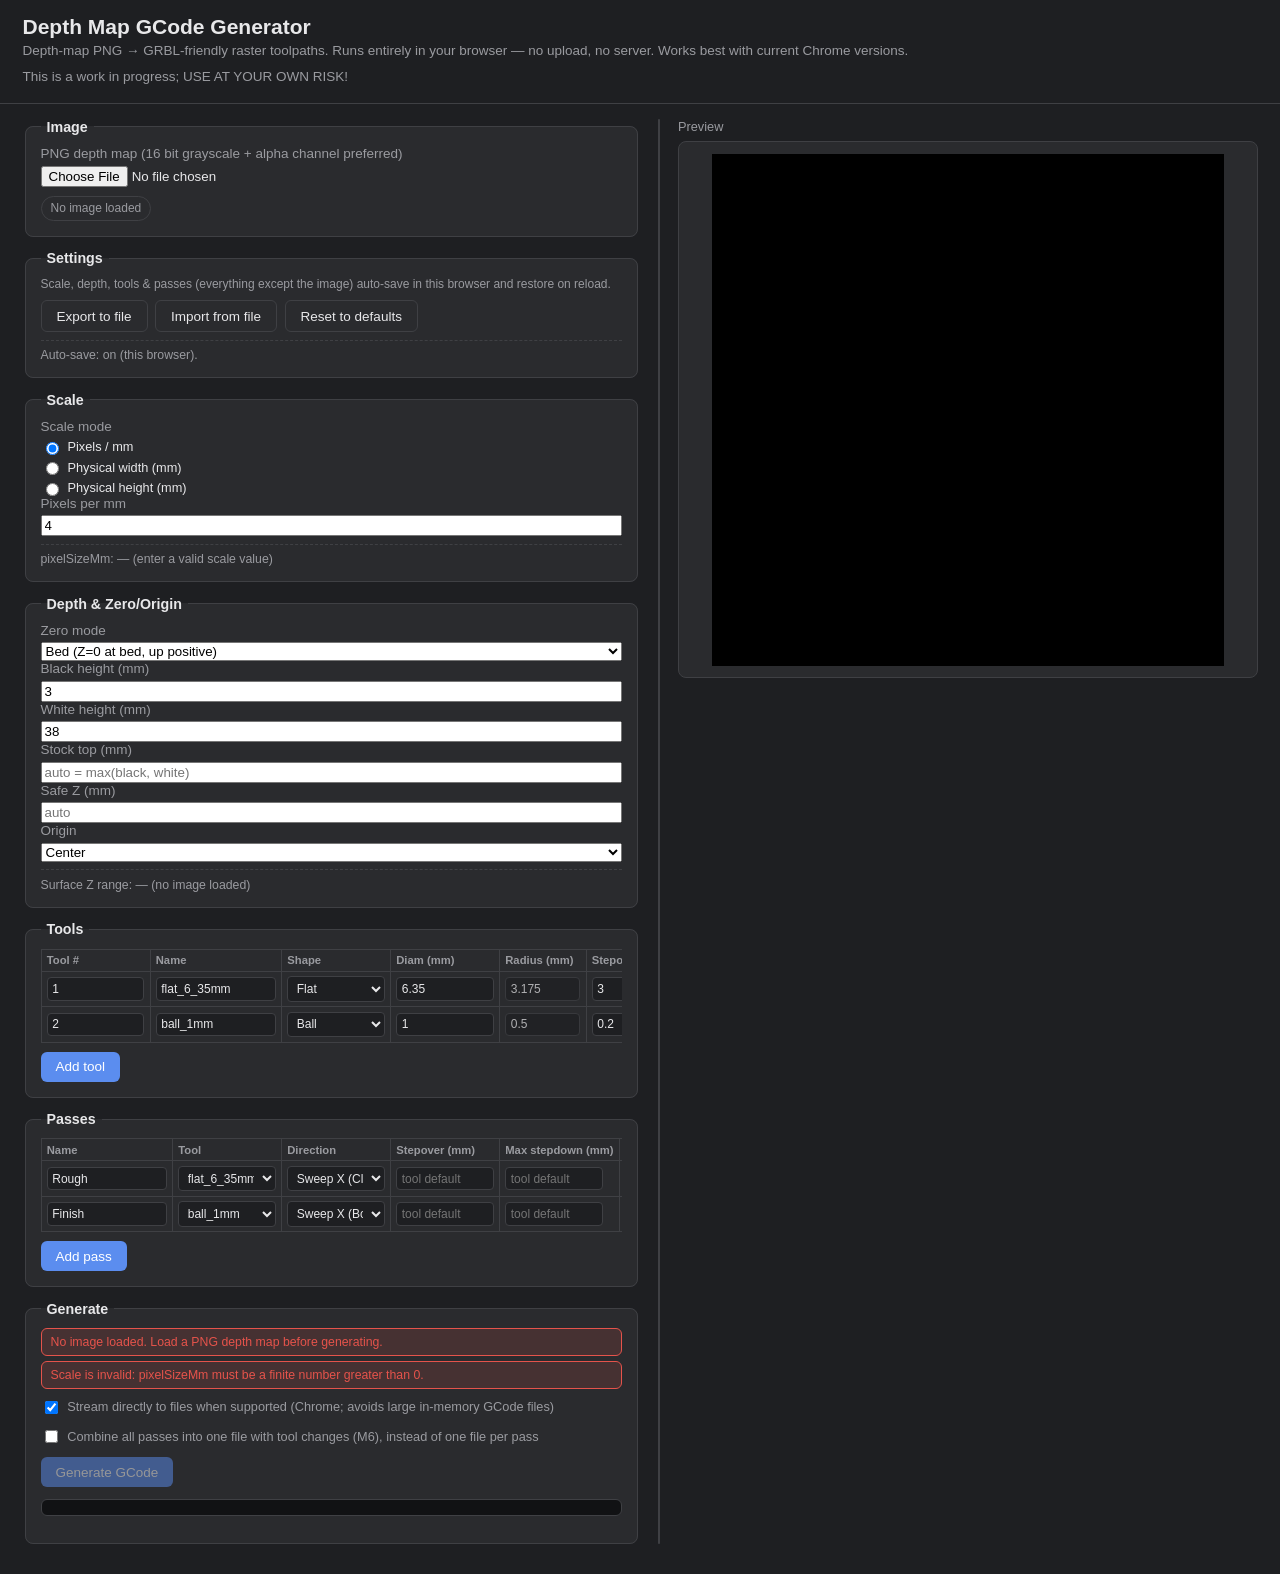
<file: index.html>
<!DOCTYPE html>
<html lang="en">
<head>
<meta charset="UTF-8">
<meta name="viewport" content="width=device-width, initial-scale=1.0">
<title>Depth Map GCode Generator</title>
<link rel="stylesheet" href="styles.css">
</head>
<body>
<header class="app-header">
  <h1>Depth Map GCode Generator</h1>
  <p class="subtitle">Depth-map PNG &rarr; GRBL-friendly raster toolpaths. Runs entirely in your browser &mdash; no upload, no server.  Works best with current Chrome versions.</p>
  <p class="subtitle">This is a work in progress; USE AT YOUR OWN RISK!</p>
</header>

<main class="app-layout">

  <!-- ===================== LEFT COLUMN: CONTROLS ===================== -->
  <section class="controls" aria-label="Controls">

    <!-- ---- Phase 1: File input + decode badge ---- -->
    <fieldset class="panel" id="panel-file">
      <legend>Image</legend>
      <label class="field">
        <span>PNG depth map (16 bit grayscale + alpha channel preferred)</span>
        <input type="file" id="file-input" accept="image/png">
      </label>
      <div id="decode-badge" class="badge badge-empty">No image loaded</div>
      <div id="decode-error" class="error-message" hidden></div>
    </fieldset>

    <!-- ---- Settings: export/import file + auto-save ---- -->
    <fieldset class="panel" id="panel-settings">
      <legend>Settings</legend>
      <p class="hint">Scale, depth, tools &amp; passes (everything except the image) auto-save in this browser and restore on reload.</p>
      <div class="button-row">
        <button type="button" id="settings-export-btn">Export to file</button>
        <button type="button" id="settings-import-btn">Import from file</button>
        <button type="button" id="settings-reset-btn">Reset to defaults</button>
      </div>
      <input type="file" id="settings-import-input" accept=".json,application/json" hidden>
      <div class="readout" id="settings-status">Auto-save: on</div>
    </fieldset>

    <!--
      ========================================================================
      STUB PANELS BELOW: layout placeholders only. Behavior for these panels
      is implemented in later phases. Do not wire up logic here in Phase 1.
      ========================================================================
    -->

    <!-- ---- Phase 3: Scale ---- -->
    <fieldset class="panel" id="panel-scale">
      <legend>Scale</legend>
      <div class="field">
        <span>Scale mode</span>
        <label class="radio-line">
          <input type="radio" name="scale-mode" id="scale-mode-ppm" value="ppm" checked>
          Pixels / mm
        </label>
        <label class="radio-line">
          <input type="radio" name="scale-mode" id="scale-mode-width" value="widthMm">
          Physical width (mm)
        </label>
        <label class="radio-line">
          <input type="radio" name="scale-mode" id="scale-mode-height" value="heightMm">
          Physical height (mm)
        </label>
      </div>
      <label class="field">
        <span id="scale-value-label">Pixels per mm</span>
        <input type="number" id="scale-value" step="any" value="4">
      </label>
      <div class="readout" id="scale-readout">pixelSizeMm: &mdash;</div>
    </fieldset>

    <!-- ---- Phase 3: Depth / Zero / Origin ---- -->
    <fieldset class="panel" id="panel-depth">
      <legend>Depth &amp; Zero/Origin</legend>

      <label class="field">
        <span>Zero mode</span>
        <select id="zero-mode">
          <option value="bed" selected>Bed (Z=0 at bed, up positive)</option>
          <option value="stockTop">Stock top (Z=0 at top, cuts negative)</option>
        </select>
      </label>

      <label class="field">
        <span id="black-input-label">Black height (mm)</span>
        <input type="number" id="black-input" step="any" value="3">
      </label>

      <label class="field">
        <span id="white-input-label">White height (mm)</span>
        <input type="number" id="white-input" step="any" value="38">
      </label>

      <label class="field" id="stock-top-field">
        <span>Stock top (mm)</span>
        <input type="number" id="stock-top-input" step="any" placeholder="auto = max(black, white)">
      </label>

      <label class="field">
        <span>Safe Z (mm)</span>
        <input type="number" id="safe-z-input" step="any" placeholder="auto">
      </label>

      <label class="field">
        <span>Origin</span>
        <select id="origin-mode">
          <option value="center" selected>Center</option>
          <option value="lowerLeft">Lower-left</option>
        </select>
      </label>

      <div class="readout" id="depth-readout">Surface Z range: &mdash;</div>
    </fieldset>

    <!-- ---- Phase 4: Tool table ---- -->
    <fieldset class="panel" id="panel-tools">
      <legend>Tools</legend>
      <div class="table-scroll">
        <table class="data-table" id="tool-table">
          <thead>
            <tr>
              <th>Tool #</th>
              <th>Name</th>
              <th>Shape</th>
              <th>Diam (mm)</th>
              <th>Radius (mm)</th>
              <th>Stepover (mm)</th>
              <th>Max stepdown (mm)</th>
              <th>Feed (mm/min)</th>
              <th>Plunge (mm/min)</th>
              <th>Spindle (rpm)</th>
              <th></th>
              <th></th>
            </tr>
          </thead>
          <tbody id="tool-table-body"></tbody>
        </table>
      </div>
      <button type="button" id="add-tool-btn">Add tool</button>
    </fieldset>

    <!-- ---- Phase 4: Pass table ---- -->
    <fieldset class="panel" id="panel-passes">
      <legend>Passes</legend>
      <div class="table-scroll">
        <table class="data-table" id="pass-table">
          <thead>
            <tr>
              <th>Name</th>
              <th>Tool</th>
              <th>Direction</th>
              <th>Stepover (mm)</th>
              <th>Max stepdown (mm)</th>
              <th>Allowance (mm)</th>
              <th id="th-outline-width">Outline Width (mm)</th>
              <th id="th-outline-depth">Outline Depth Z (mm)</th>
              <th>Enabled</th>
              <th></th>
              <th></th>
            </tr>
          </thead>
          <tbody id="pass-table-body"></tbody>
        </table>
      </div>
      <button type="button" id="add-pass-btn">Add pass</button>
    </fieldset>

    <!-- ---- Phase 6/7: Generate + downloads ---- -->
    <fieldset class="panel" id="panel-generate">
      <legend>Generate</legend>
      <div id="validation-messages" class="validation-messages"></div>
      <label class="checkbox-line">
        <input type="checkbox" id="stream-to-files-checkbox" checked>
        Stream directly to files when supported (Chrome; avoids large in-memory GCode files)
      </label>
      <label class="checkbox-line">
        <input type="checkbox" id="single-file-checkbox">
        Combine all passes into one file with tool changes (M6), instead of one file per pass
      </label>
      <button type="button" id="generate-btn" disabled>Generate GCode</button>
      <div id="download-area"></div>
      <pre id="generate-log" class="log"></pre>
    </fieldset>

  </section>

  <!-- Draggable divider between controls and preview (desktop widths only). -->
  <div class="splitter" id="app-splitter" role="separator" aria-orientation="vertical" aria-label="Resize controls and preview columns"></div>

  <!-- ===================== RIGHT COLUMN: PREVIEW ===================== -->
  <section class="preview" aria-label="Preview">
    <div class="preview-toolbar">
      <span id="preview-caption">Preview</span>
      <!-- Phase 3+: "depth preview" colormap toggle will go here -->
    </div>
    <div class="canvas-wrap">
      <canvas id="preview-canvas" width="512" height="512"></canvas>
    </div>
  </section>

</main>

<!--
  Worker source placeholder (Phase 5). The safe-surface / remaining-material /
  raster compute worker will be inlined here as a non-executed script block
  and turned into a Blob URL at runtime (file:// cannot load worker.js
  directly). Left empty in Phase 1.
-->
<script id="worker-src" type="text/js-worker"></script>

<script src="app.js"></script>
</body>
</html>
</file>
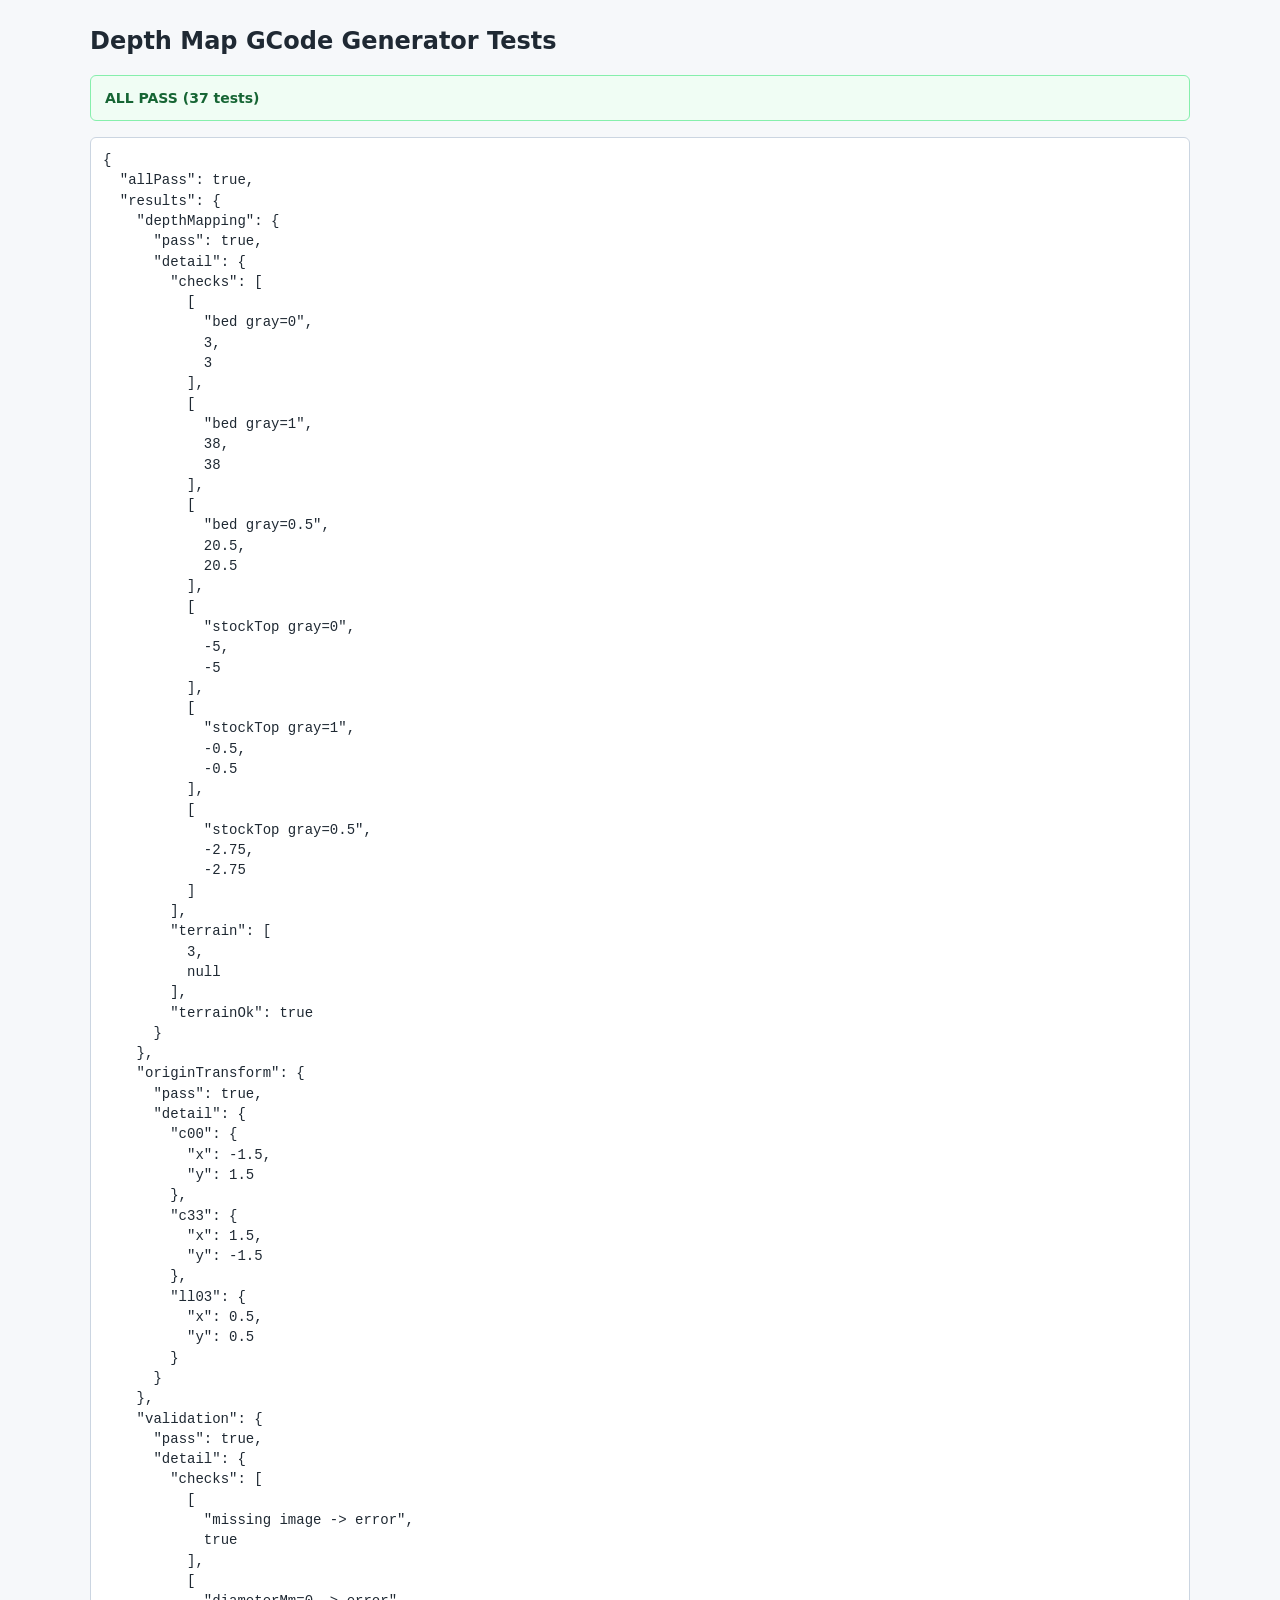
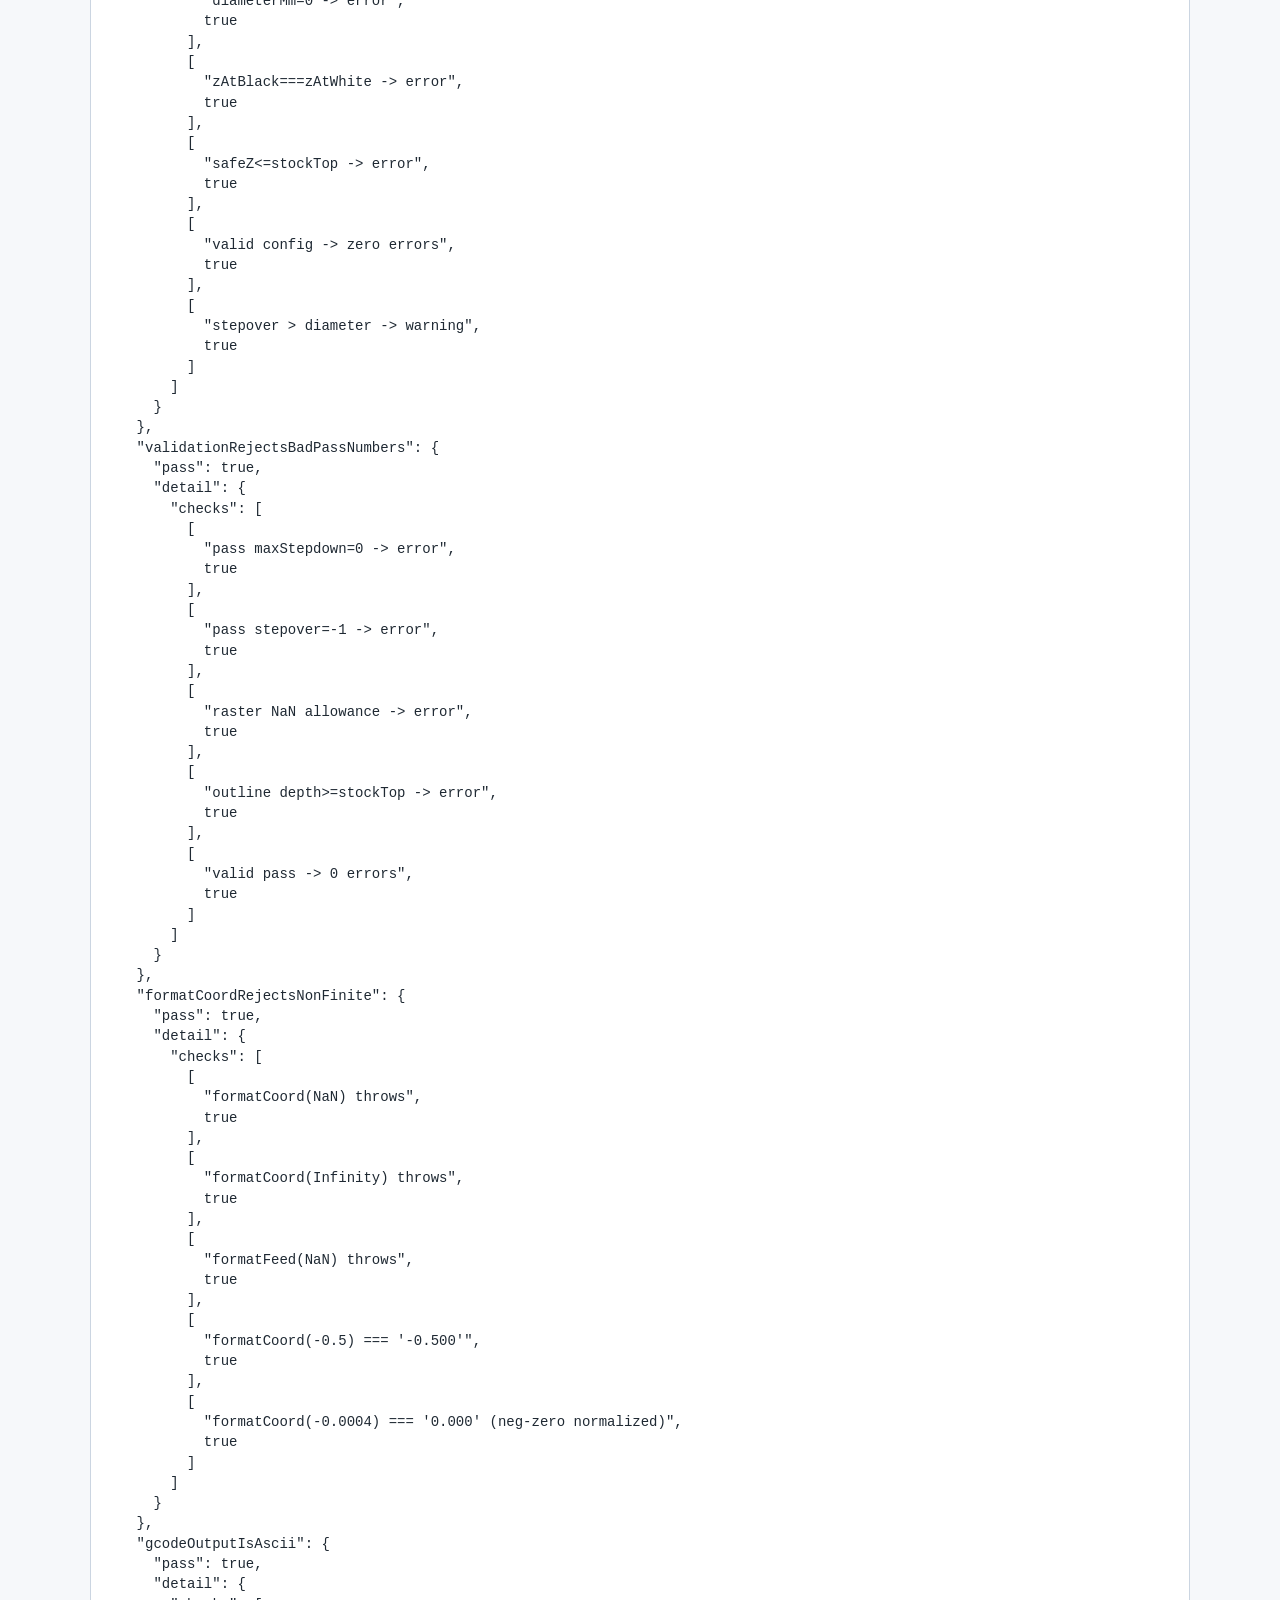
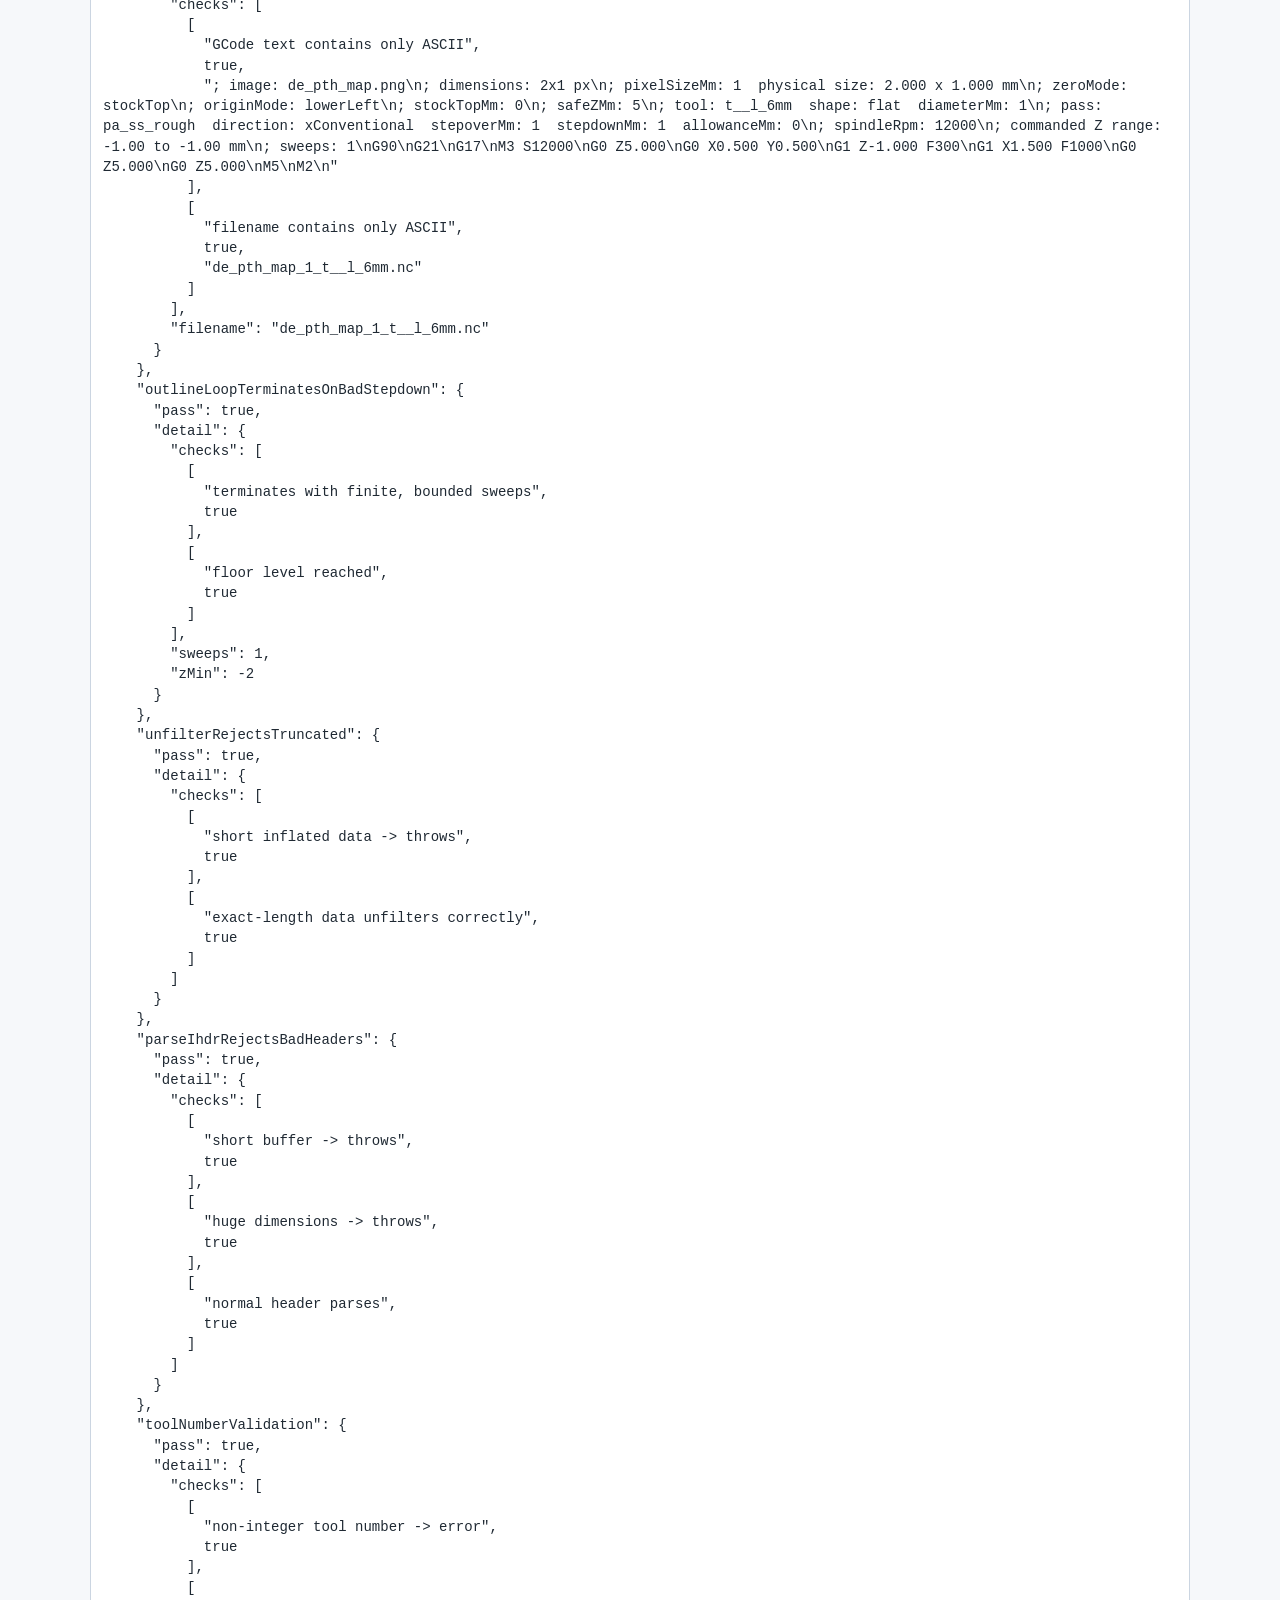
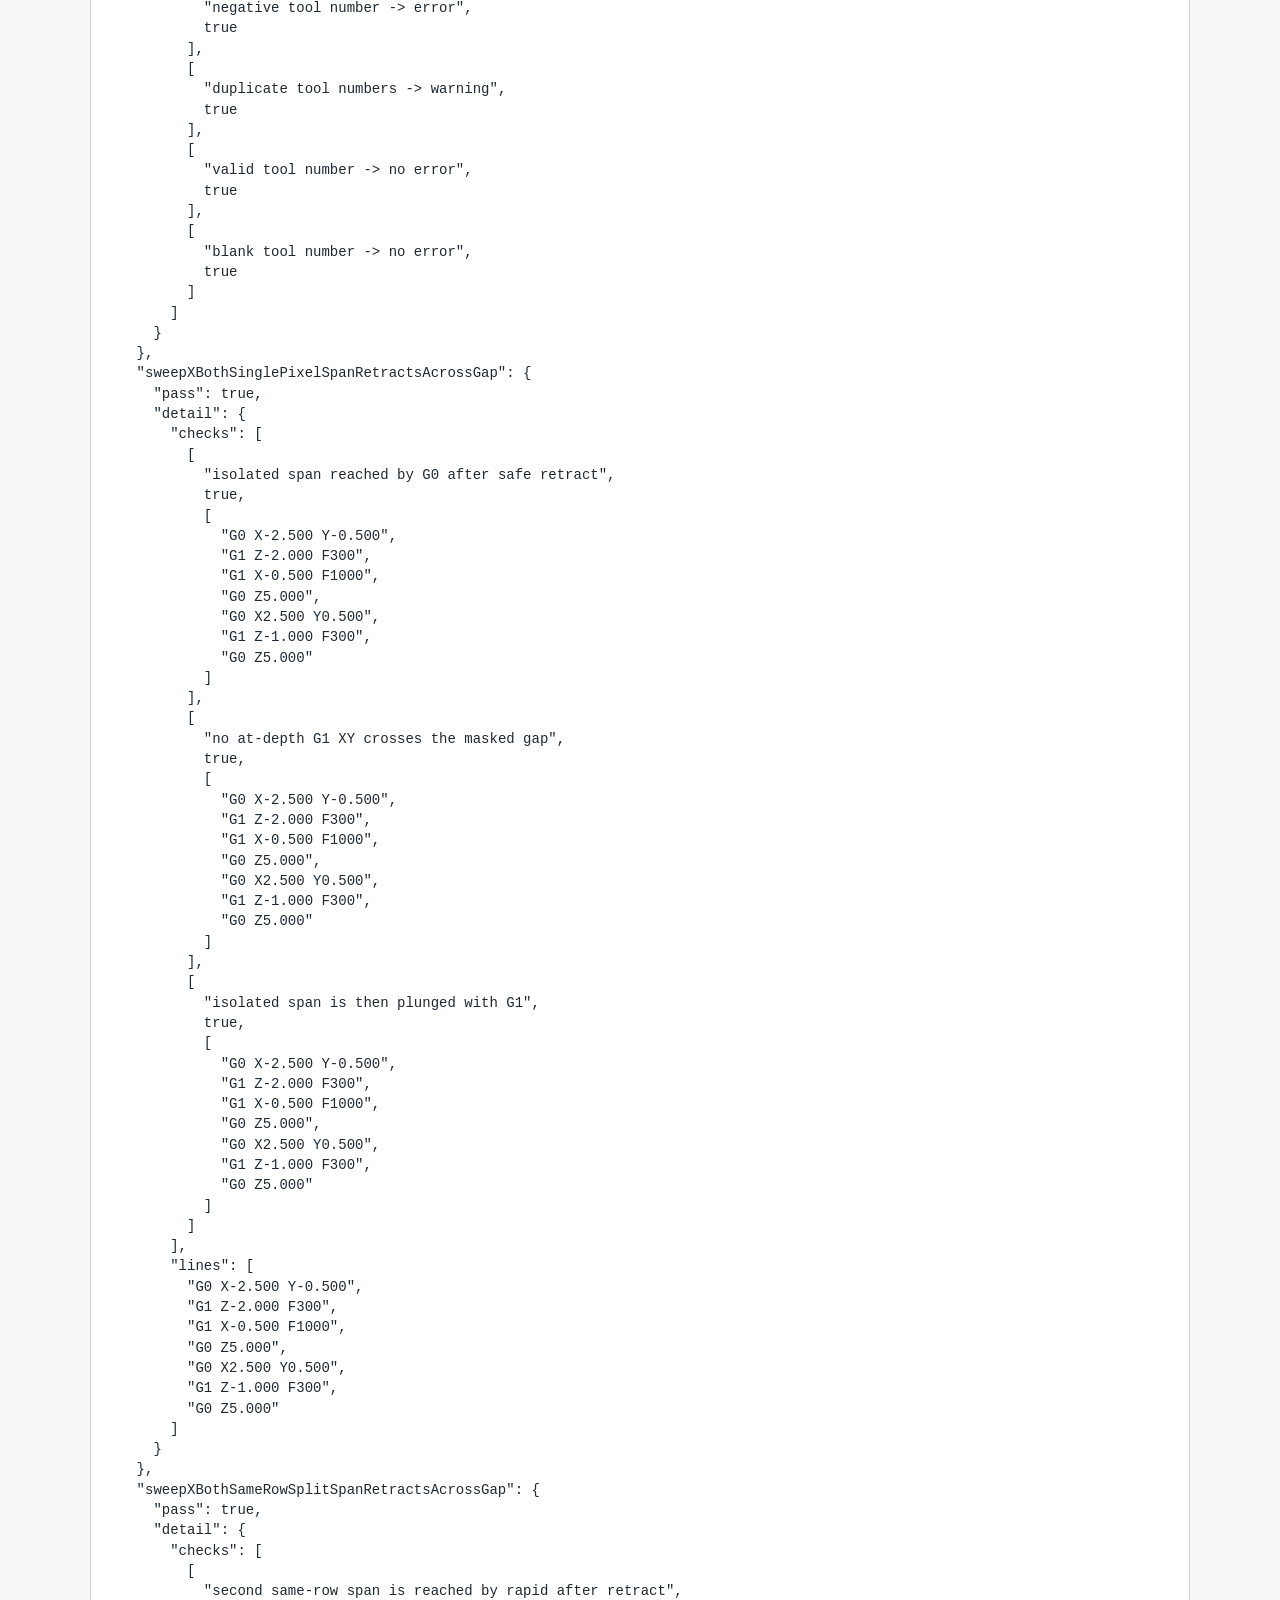
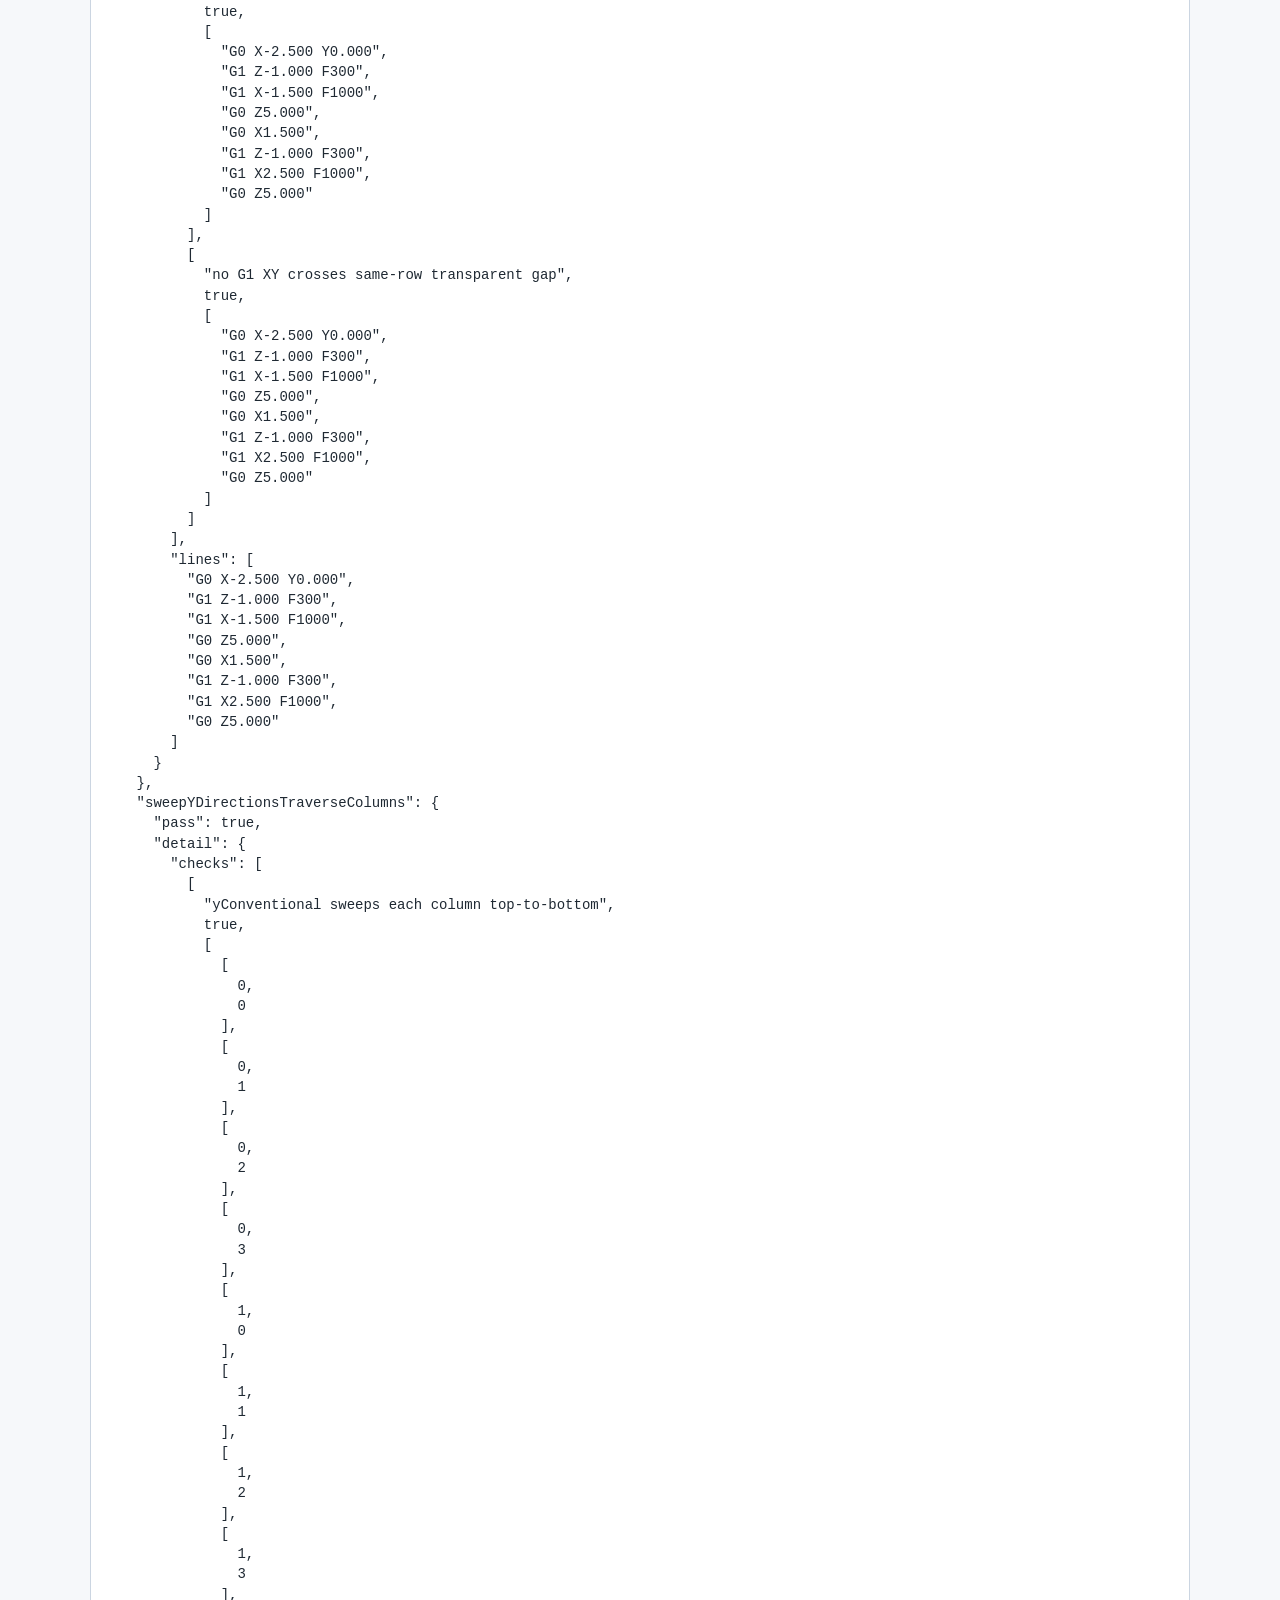
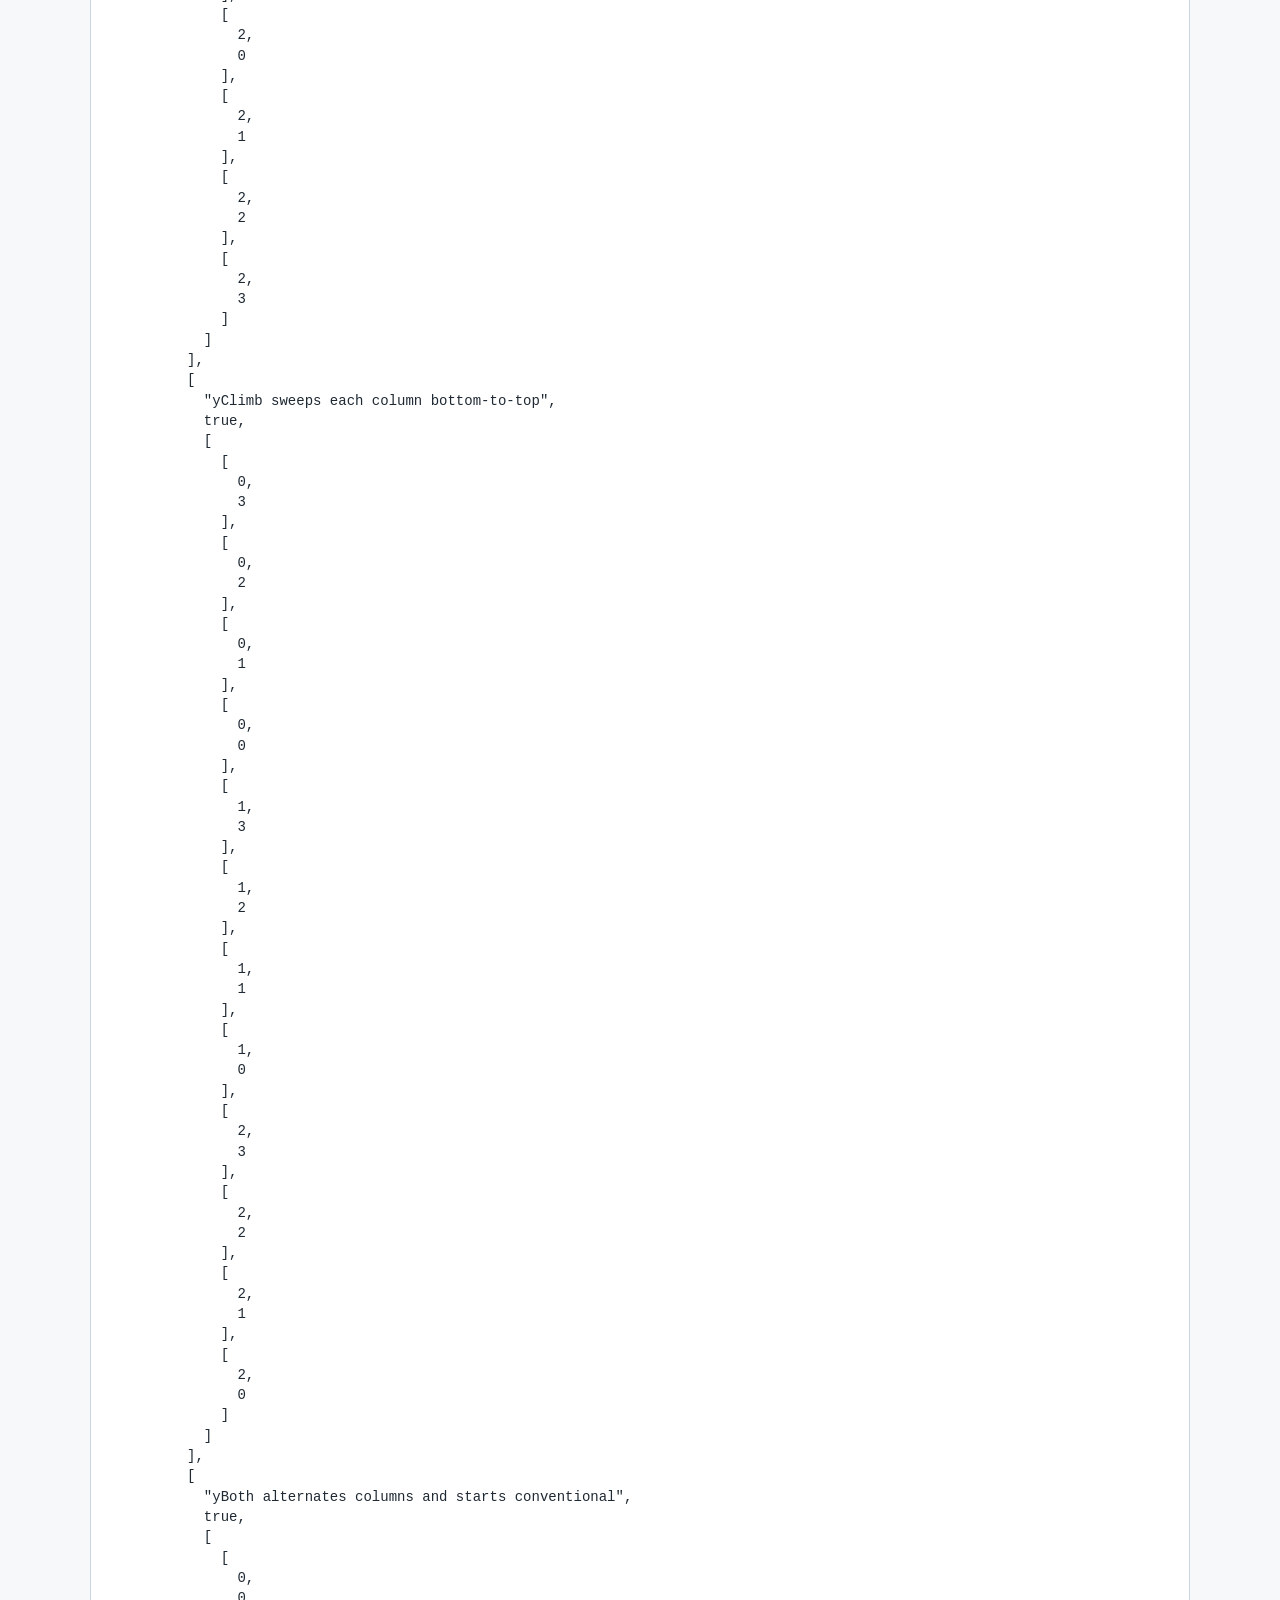
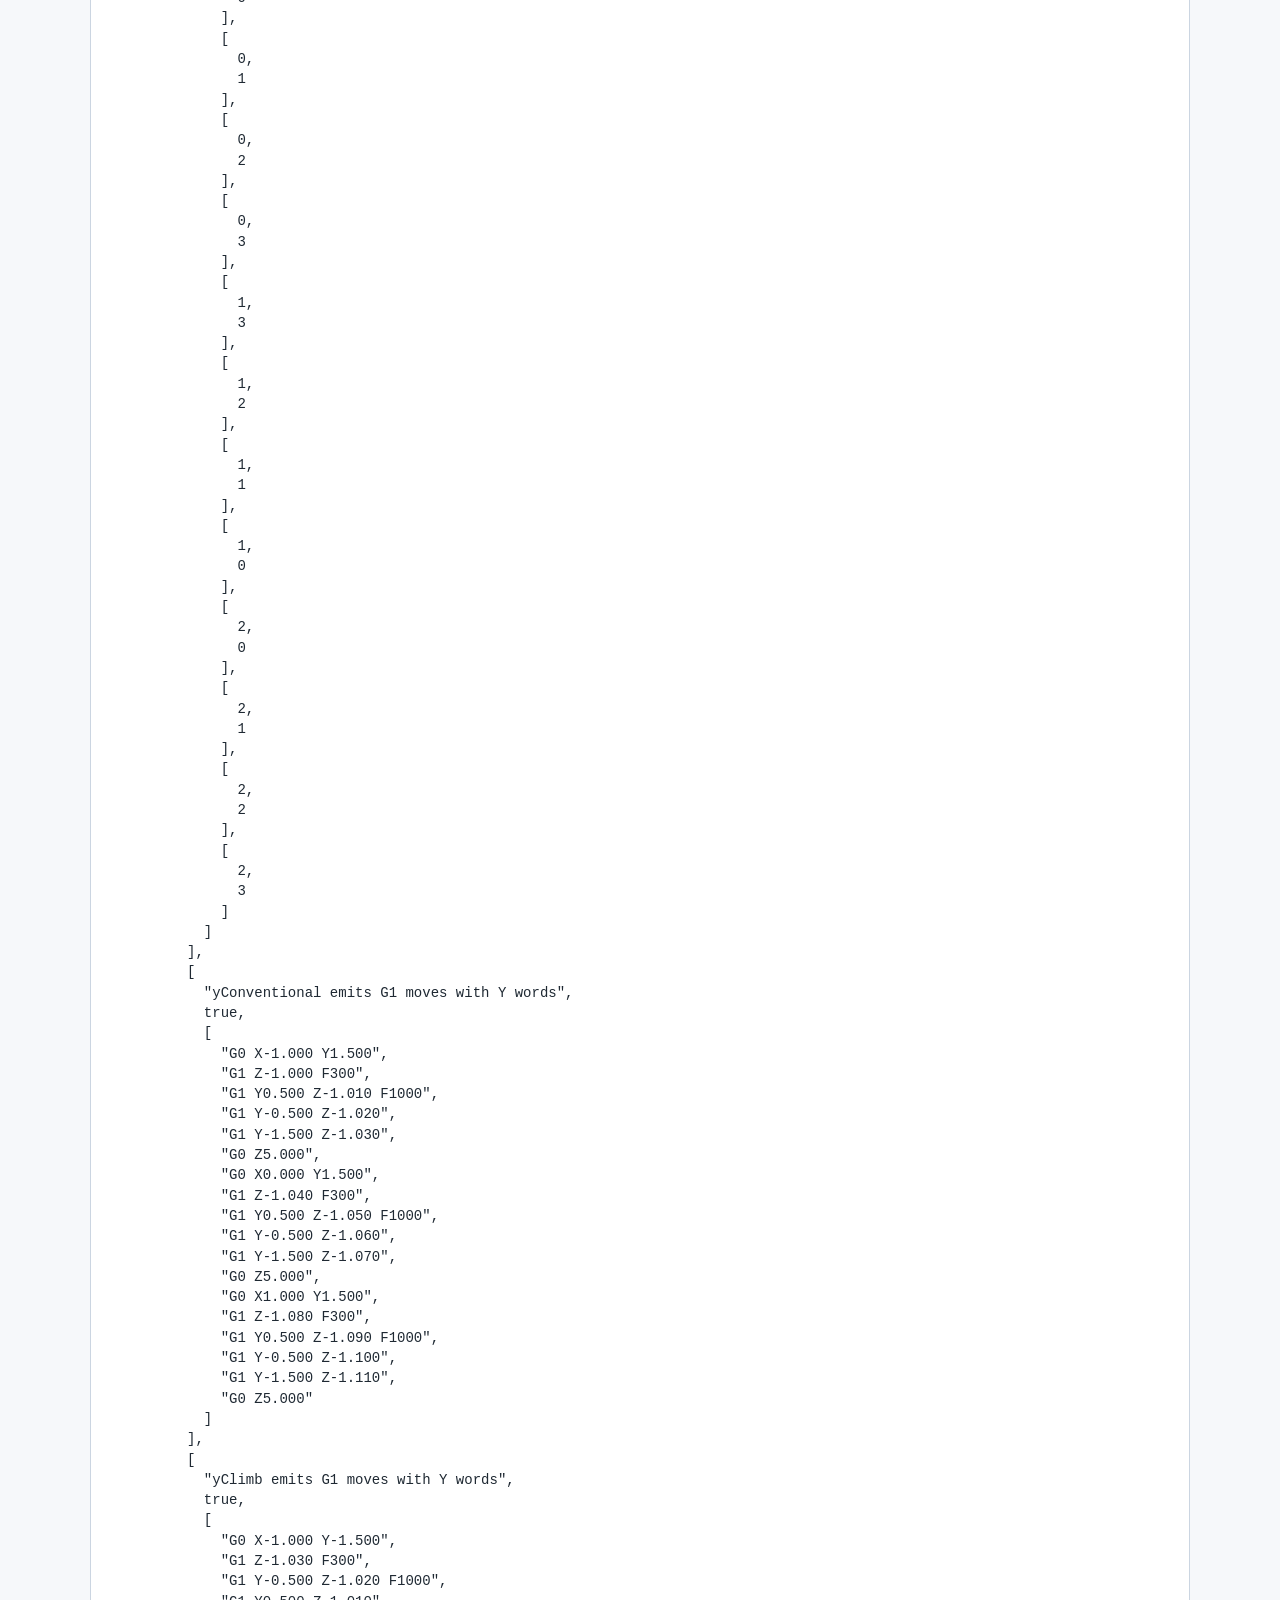
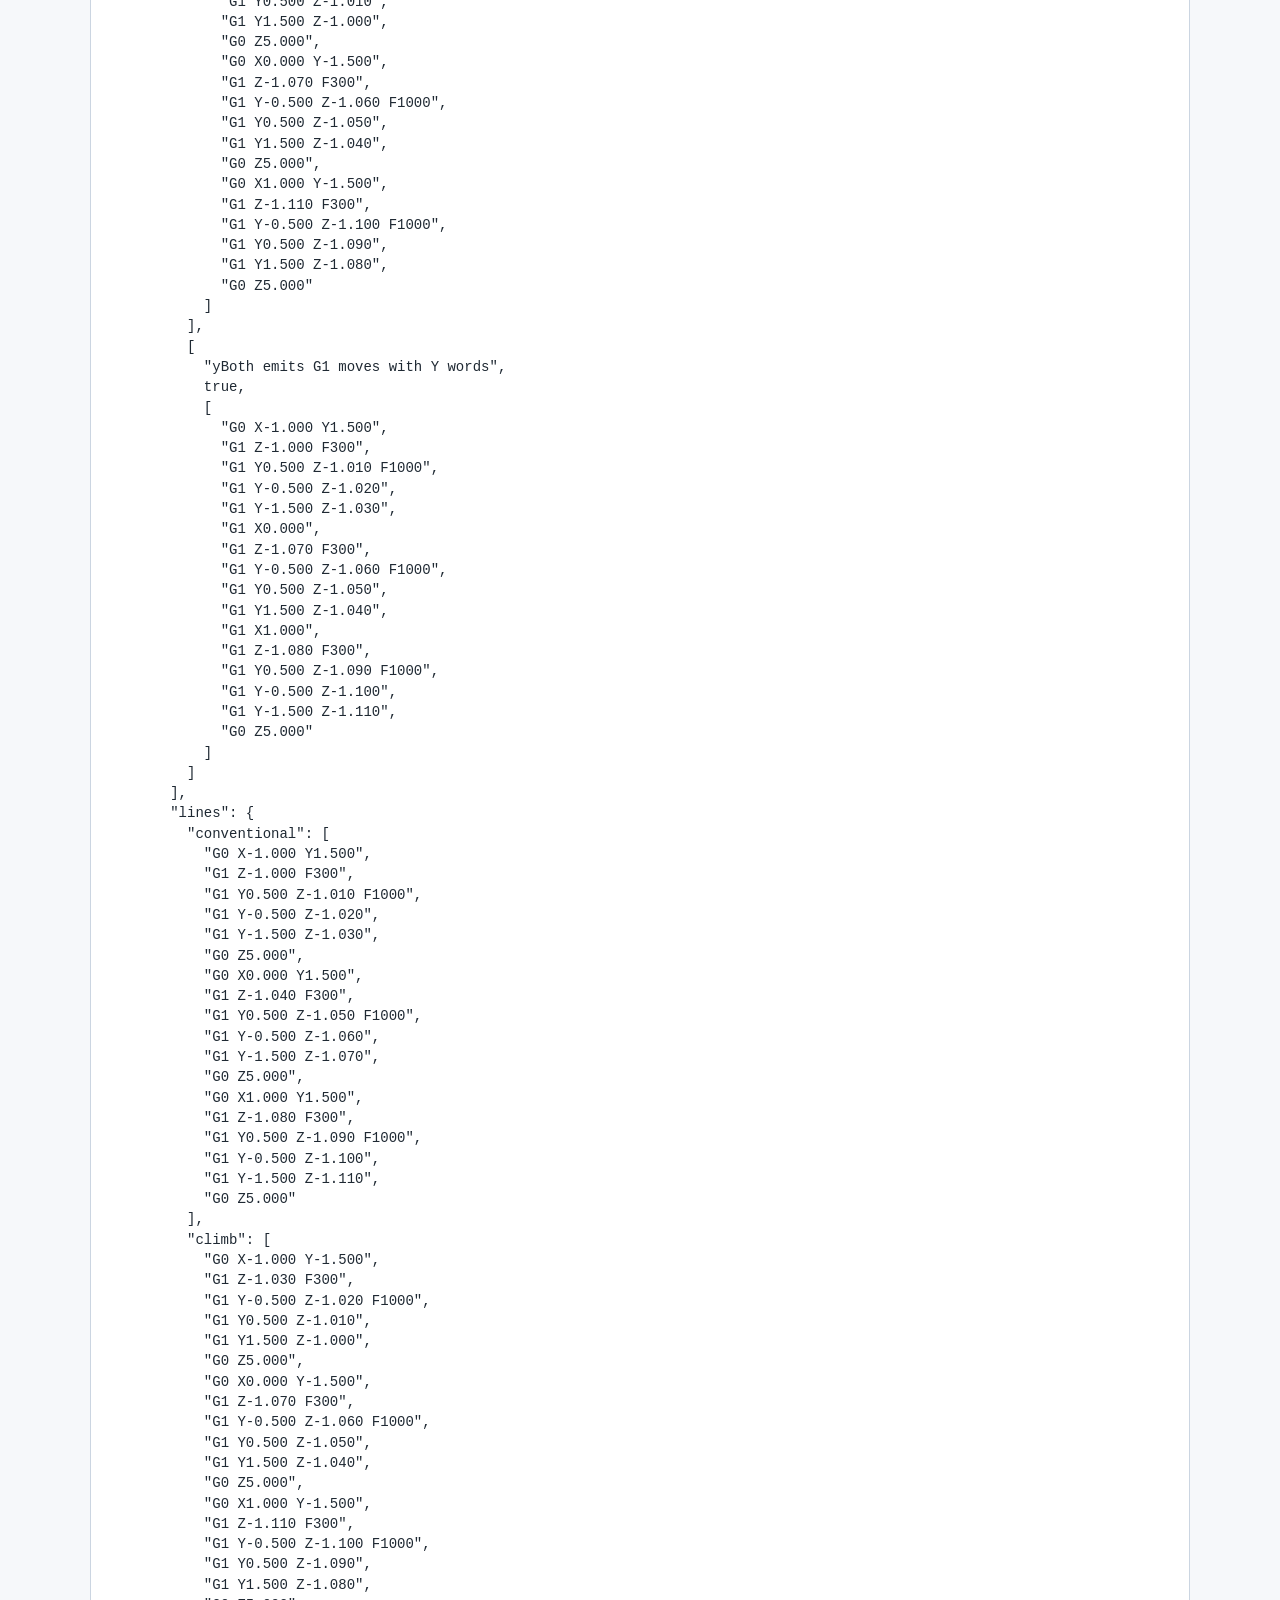
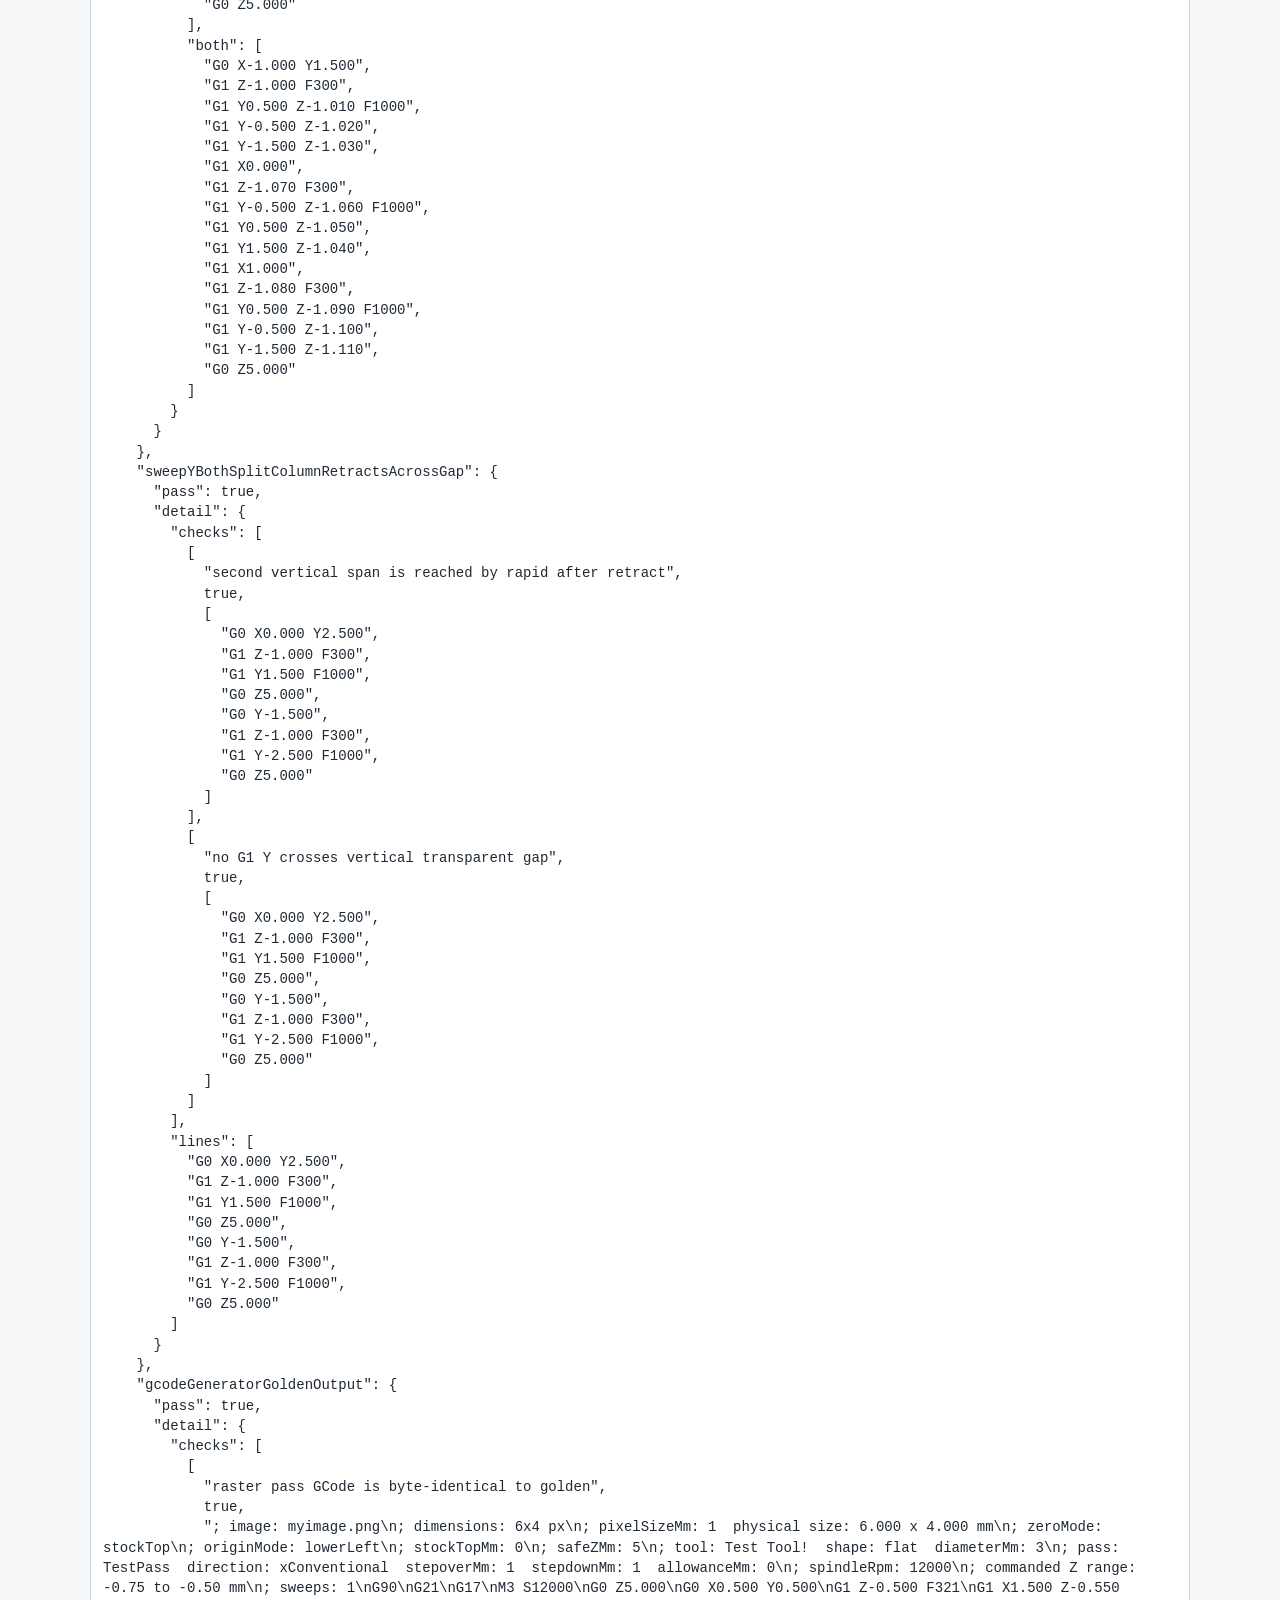
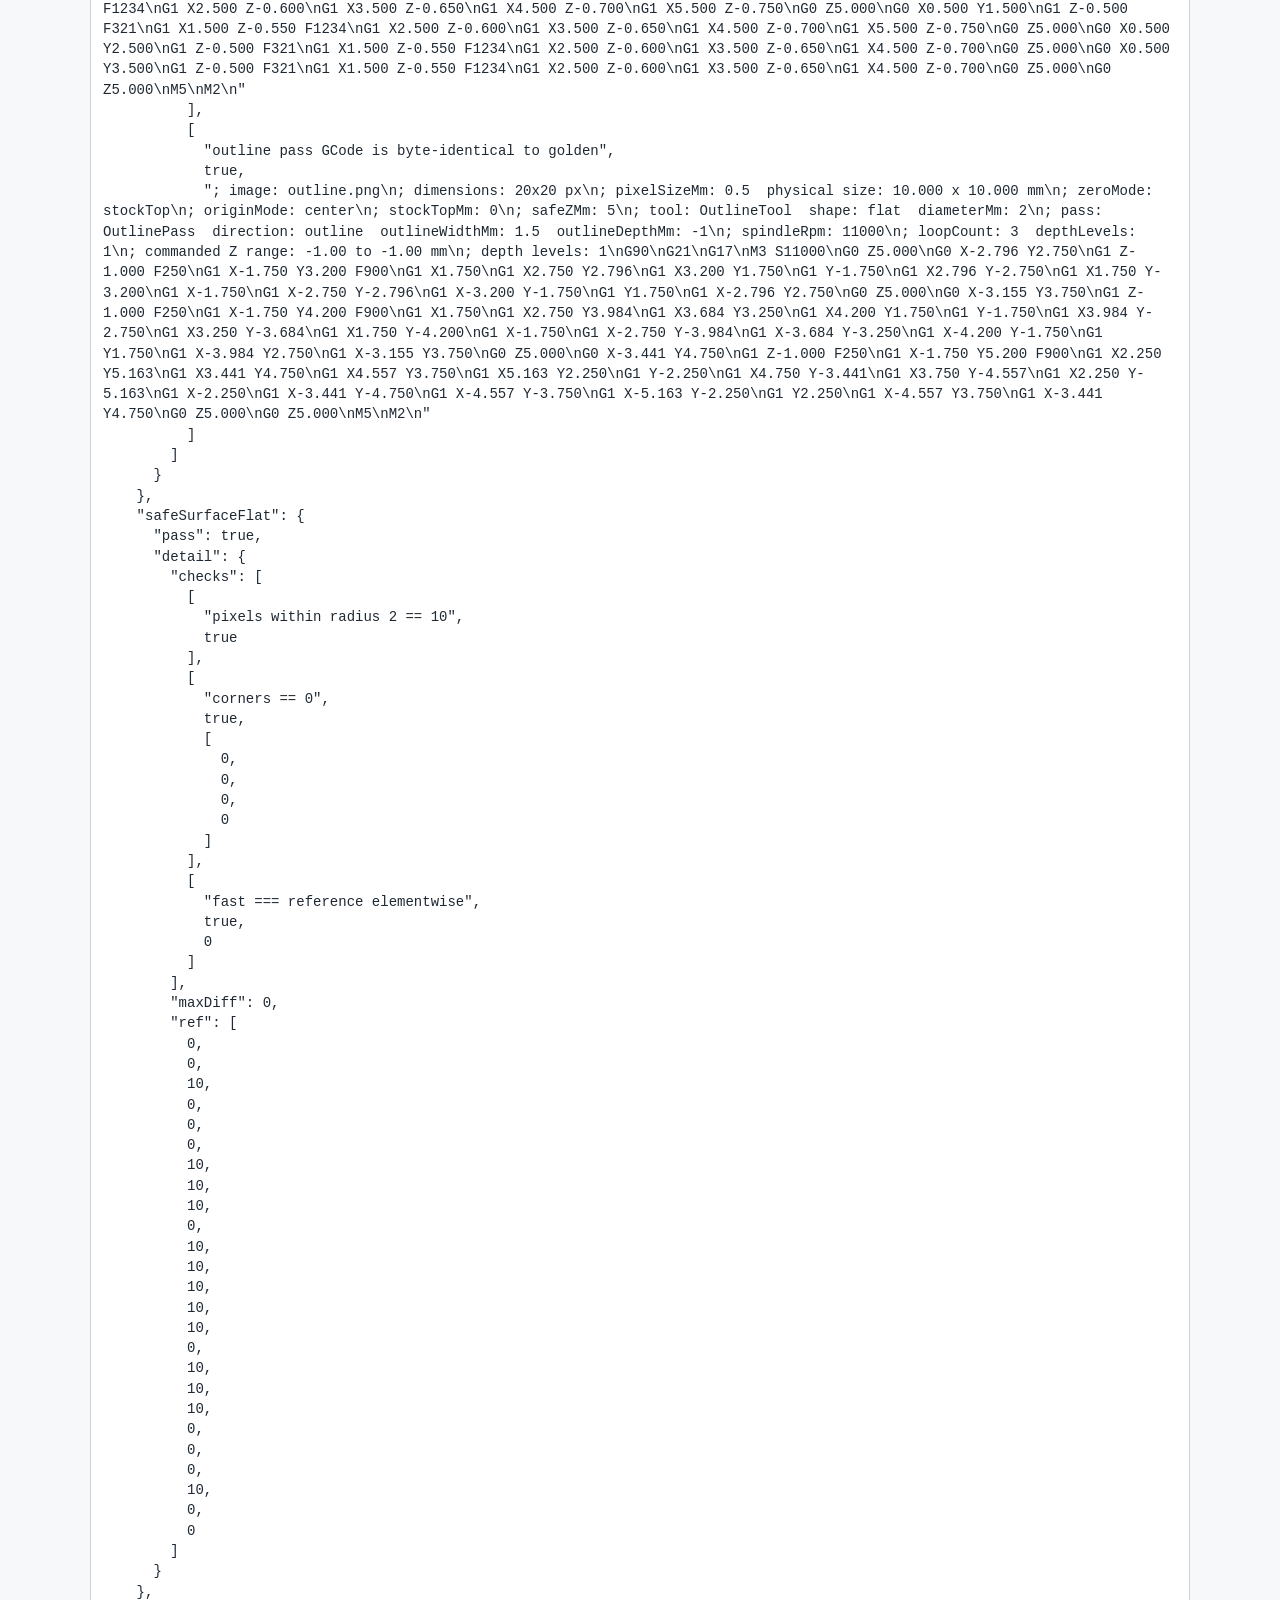
<file: test.html>
<!DOCTYPE html>
<html lang="en">
<head>
<meta charset="UTF-8">
<meta name="viewport" content="width=device-width, initial-scale=1.0">
<title>Depth Map GCode Generator Tests</title>
<style>
  body {
    margin: 0;
    padding: 24px;
    font: 14px/1.45 system-ui, -apple-system, BlinkMacSystemFont, "Segoe UI", sans-serif;
    color: #1f2933;
    background: #f6f8fa;
  }
  main {
    max-width: 1100px;
    margin: 0 auto;
  }
  h1 {
    margin: 0 0 8px;
    font-size: 24px;
  }
  #summary {
    margin: 16px 0;
    padding: 12px 14px;
    border: 1px solid #cbd5e1;
    border-radius: 6px;
    background: #fff;
    font-weight: 700;
  }
  #summary.pass {
    border-color: #86efac;
    background: #f0fdf4;
    color: #166534;
  }
  #summary.fail {
    border-color: #fca5a5;
    background: #fef2f2;
    color: #991b1b;
  }
  #failures,
  #details {
    padding: 12px;
    border: 1px solid #cbd5e1;
    border-radius: 6px;
    background: #fff;
    overflow: auto;
    white-space: pre-wrap;
  }
  #failures:empty {
    display: none;
  }
  #app-fixture {
    display: none;
  }
</style>
</head>
<body>
<main>
  <h1>Depth Map GCode Generator Tests</h1>
  <div id="summary">Running...</div>
  <pre id="failures"></pre>
  <pre id="details"></pre>
</main>

<div id="app-fixture" aria-hidden="true">
  <input type="file" id="file-input" accept="image/png">
  <div id="decode-badge"></div>
  <div id="decode-error" hidden></div>
  <canvas id="preview-canvas" width="16" height="16"></canvas>

  <input type="radio" name="scale-mode" id="scale-mode-ppm" value="ppm" checked>
  <input type="radio" name="scale-mode" id="scale-mode-width" value="widthMm">
  <input type="radio" name="scale-mode" id="scale-mode-height" value="heightMm">
  <input type="number" id="scale-value" step="any" value="4">
  <span id="scale-value-label"></span>
  <div id="scale-readout"></div>

  <select id="zero-mode">
    <option value="bed" selected>Bed</option>
    <option value="stockTop">Stock top</option>
  </select>
  <input type="number" id="black-input" step="any" value="3">
  <input type="number" id="white-input" step="any" value="38">
  <span id="black-input-label"></span>
  <span id="white-input-label"></span>
  <label id="stock-top-field"><input type="number" id="stock-top-input" step="any"></label>
  <input type="number" id="safe-z-input" step="any">
  <select id="origin-mode">
    <option value="center" selected>Center</option>
    <option value="lowerLeft">Lower-left</option>
  </select>
  <div id="depth-readout"></div>

  <table><tbody id="tool-table-body"></tbody></table>
  <button type="button" id="add-tool-btn">Add tool</button>

  <table>
    <thead>
      <tr>
        <th id="th-outline-width">Outline Width</th>
        <th id="th-outline-depth">Outline Depth</th>
      </tr>
    </thead>
    <tbody id="pass-table-body"></tbody>
  </table>
  <button type="button" id="add-pass-btn">Add pass</button>

  <div id="validation-messages"></div>
  <button type="button" id="generate-btn">Generate</button>
  <input type="checkbox" id="stream-to-files-checkbox" checked>
  <input type="checkbox" id="single-file-checkbox">

  <button type="button" id="settings-export-btn">Export</button>
  <button type="button" id="settings-import-btn">Import</button>
  <input type="file" id="settings-import-input">
  <button type="button" id="settings-reset-btn">Reset</button>
  <div id="settings-status"></div>

  <div class="app-layout"><div class="controls"></div></div>
  <div id="app-splitter"></div>
  <div id="download-area"></div>
  <pre id="generate-log"></pre>
</div>

<script>
(function () {
  const store = Object.create(null);
  const storage = {
    get length() {
      return Object.keys(store).length;
    },
    key(index) {
      return Object.keys(store)[index] || null;
    },
    getItem(key) {
      return Object.prototype.hasOwnProperty.call(store, key) ? store[key] : null;
    },
    setItem(key, value) {
      store[key] = String(value);
    },
    removeItem(key) {
      delete store[key];
    },
    clear() {
      for (const key of Object.keys(store)) delete store[key];
    },
  };
  Object.defineProperty(window, "localStorage", { value: storage, configurable: true });
}());
</script>
<script src="app.js"></script>
<script src="tests.js"></script>
<script>
(function () {
  const summaryEl = document.getElementById("summary");
  const failuresEl = document.getElementById("failures");
  const detailsEl = document.getElementById("details");

  function render(result) {
    const names = Object.keys(result.results || {});
    const failures = names.filter((name) => !result.results[name] || !result.results[name].pass);
    summaryEl.className = result.allPass ? "pass" : "fail";
    summaryEl.textContent = result.allPass
      ? `ALL PASS (${names.length} tests)`
      : `FAILURES (${failures.length} of ${names.length} tests failed)`;
    failuresEl.textContent = failures.map((name) => {
      const entry = result.results[name];
      return `${name}: ${entry && entry.error ? entry.error : JSON.stringify(entry && entry.detail, null, 2)}`;
    }).join("\n\n");
    detailsEl.textContent = JSON.stringify(result, null, 2);
  }

  try {
    render(window.runTests());
  } catch (err) {
    render({
      allPass: false,
      results: {
        harness: {
          pass: false,
          error: String(err && err.stack ? err.stack : err),
        },
      },
    });
  }
}());
</script>
</body>
</html>
</file>
<file: styles.css>
/* ============================================================================
   Browser GCode Generator — base styles
   Basic responsive two-column layout: controls left, preview right.
   No frameworks; plain CSS only.
   ============================================================================ */

:root {
  --bg: #1e1f22;
  --panel-bg: #2a2b2e;
  --panel-border: #3f4044;
  --text: #e8e8ea;
  --text-dim: #9a9ba0;
  --accent: #5b8def;
  --error: #e5534b;
  --ok: #3fb950;
  font-size: 15px;
}

* {
  box-sizing: border-box;
}

html, body {
  margin: 0;
  padding: 0;
  background: var(--bg);
  color: var(--text);
  font-family: -apple-system, BlinkMacSystemFont, "Segoe UI", Roboto, Helvetica, Arial, sans-serif;
}

.app-header {
  padding: 1rem 1.5rem 0.5rem;
  border-bottom: 1px solid var(--panel-border);
}

.app-header h1 {
  margin: 0 0 0.25rem;
  font-size: 1.4rem;
}

.subtitle {
  margin: 0 0 0.75rem;
  color: var(--text-dim);
  font-size: 0.9rem;
}

/* ---------------------------------------------------------------------------
   Two-column layout: controls (left) + preview (right), with a draggable
   splitter between them. The split is driven by the --controls-basis custom
   property (a percentage) set on .app-layout, either by app.js (drag /
   restored localStorage value) or defaulted here to 50%.
   Stacks to a single column on narrow viewports (splitter disabled there).
   --------------------------------------------------------------------------- */
.app-layout {
  --controls-basis: 50%;
  display: flex;
  flex-wrap: wrap;
  gap: 1rem;
  padding: 1rem 1.5rem 2rem;
  align-items: flex-start;
}

.controls {
  flex: 1 1 360px;
  min-width: 280px;
  display: flex;
  flex-direction: column;
  gap: 0.9rem;
}

.preview {
  flex: 2 1 480px;
  min-width: 280px;
  position: sticky;
  top: 1rem;
}

/* Draggable gutter between .controls and .preview. Hidden/inert below the
   900px breakpoint, where the columns stack instead. */
.splitter {
  display: none;
  flex: 0 0 8px;
  align-self: stretch;
  cursor: col-resize;
  position: relative;
  border-radius: 4px;
  background: transparent;
  touch-action: none;
}

.splitter::before {
  content: "";
  position: absolute;
  top: 0;
  bottom: 0;
  left: 50%;
  width: 2px;
  transform: translateX(-50%);
  background: var(--panel-border);
  border-radius: 1px;
}

.splitter:hover::before,
.splitter.is-dragging::before {
  background: var(--accent);
  width: 3px;
}

.splitter:hover,
.splitter.is-dragging {
  background: rgba(91, 141, 239, 0.12);
}

/* While dragging, disable text selection and force the resize cursor
   everywhere so fast pointer moves don't lose the drag or select page text. */
body.is-resizing-split {
  cursor: col-resize;
  user-select: none;
  -webkit-user-select: none;
}

@media (min-width: 900.02px) {
  .app-layout {
    flex-wrap: nowrap;
  }

  .controls {
    flex: 0 0 var(--controls-basis);
    max-width: none;
  }

  .preview {
    flex: 1 1 0;
  }

  .splitter {
    display: block;
  }
}

@media (max-width: 900px) {
  .preview {
    position: static;
  }
}

/* ---------------------------------------------------------------------------
   Panels (fieldsets) used for each control group.
   --------------------------------------------------------------------------- */
.panel {
  background: var(--panel-bg);
  border: 1px solid var(--panel-border);
  border-radius: 8px;
  padding: 0.75rem 1rem 1rem;
  /* <fieldset> defaults to min-inline-size: min-content, so a panel with a wide
     table (Tools/Passes) refuses to shrink to the column and overflows to the
     right — sliding under the sticky preview. Force it to shrink so the table's
     own overflow-x:auto scrolls instead. */
  min-width: 0;
}

.panel legend {
  padding: 0 0.4rem;
  font-weight: 600;
  font-size: 0.95rem;
}

.phase-tag {
  color: var(--text-dim);
  font-weight: 400;
  font-size: 0.8rem;
}

/* Stub panels for controls implemented in later phases. */
.panel-stub {
  opacity: 0.55;
}

.stub-placeholder {
  font-size: 0.85rem;
  color: var(--text-dim);
  font-style: italic;
  border: 1px dashed var(--panel-border);
  border-radius: 6px;
  padding: 0.6rem;
}

.field {
  display: flex;
  flex-direction: column;
  gap: 0.3rem;
  font-size: 0.9rem;
}

.field span {
  color: var(--text-dim);
}

.radio-line {
  display: flex;
  align-items: center;
  gap: 0.4rem;
  font-size: 0.85rem;
  font-weight: 400;
  color: var(--text);
}

.checkbox-line {
  display: flex;
  align-items: flex-start;
  gap: 0.45rem;
  margin: 0.35rem 0 0.75rem;
  font-size: 0.85rem;
  line-height: 1.35;
  color: var(--text-dim);
}

.checkbox-line input {
  margin-top: 0.15rem;
}

.readout {
  margin-top: 0.5rem;
  font-size: 0.82rem;
  color: var(--text-dim);
  border-top: 1px dashed var(--panel-border);
  padding-top: 0.5rem;
}

input[type="file"] {
  color: var(--text);
}

button {
  background: var(--accent);
  color: #fff;
  border: none;
  border-radius: 6px;
  padding: 0.5rem 1rem;
  font-size: 0.9rem;
  cursor: pointer;
}

button:disabled {
  opacity: 0.5;
  cursor: not-allowed;
}

/* Settings panel: hint text, button row, and status line. */
.hint {
  font-size: 0.8rem;
  color: var(--text-dim);
  margin: 0 0 0.6rem;
}

.button-row {
  display: flex;
  flex-wrap: wrap;
  gap: 0.5rem;
}

.button-row button {
  background: var(--panel-bg);
  border: 1px solid var(--panel-border);
  color: var(--text);
}

.button-row button:hover {
  border-color: var(--accent);
}

.status-ok {
  color: var(--ok);
}

.status-error {
  color: var(--error);
}

/* ---------------------------------------------------------------------------
   Decode badge + error message
   --------------------------------------------------------------------------- */
.badge {
  display: inline-block;
  margin-top: 0.6rem;
  padding: 0.3rem 0.6rem;
  border-radius: 999px;
  font-size: 0.8rem;
  font-weight: 600;
}

.badge-empty {
  background: transparent;
  border: 1px solid var(--panel-border);
  color: var(--text-dim);
  font-weight: 400;
}

.badge-ok {
  background: rgba(63, 185, 80, 0.15);
  color: var(--ok);
  border: 1px solid var(--ok);
}

.badge-error {
  background: rgba(229, 83, 75, 0.15);
  color: var(--error);
  border: 1px solid var(--error);
}

.error-message {
  margin-top: 0.6rem;
  color: var(--error);
  font-size: 0.85rem;
}

/* ---------------------------------------------------------------------------
   Preview canvas
   --------------------------------------------------------------------------- */
.preview-toolbar {
  display: flex;
  justify-content: space-between;
  align-items: center;
  margin-bottom: 0.5rem;
  color: var(--text-dim);
  font-size: 0.85rem;
}

.canvas-wrap {
  background: var(--panel-bg);
  border: 1px solid var(--panel-border);
  border-radius: 8px;
  padding: 0.75rem;
  display: flex;
  align-items: center;
  justify-content: center;
  overflow: auto;
}

#preview-canvas {
  /* Scale the (potentially large) depth-map image to fit BOTH the column width
     and the viewport height, preserving aspect ratio. Without the height cap a
     big image renders at full intrinsic size, making the sticky preview taller
     than the viewport (it then runs past the fold and reads as overlapping the
     form on scroll). Both max-* on a replaced element scale it down to fit. */
  display: block;
  max-width: 100%;
  max-height: calc(100vh - 10rem);
  width: auto;
  height: auto;
  background: #000;
  image-rendering: pixelated;
}

.log {
  background: #111214;
  border: 1px solid var(--panel-border);
  border-radius: 6px;
  padding: 0.5rem;
  font-size: 0.8rem;
  max-height: 160px;
  overflow-y: auto;
  white-space: pre-wrap;
}

/* ---------------------------------------------------------------------------
   Tool / pass data tables
   --------------------------------------------------------------------------- */
.table-scroll {
  overflow-x: auto;
  margin-bottom: 0.6rem;
}

.data-table {
  border-collapse: collapse;
  width: 100%;
  font-size: 0.8rem;
}

.data-table th,
.data-table td {
  border: 1px solid var(--panel-border);
  padding: 0.3rem 0.35rem;
  text-align: left;
  white-space: nowrap;
}

.data-table th {
  color: var(--text-dim);
  font-weight: 600;
  font-size: 0.75rem;
}

.data-table input[type="text"],
.data-table input[type="number"],
.data-table select {
  width: 6.5rem;
  background: var(--bg);
  color: var(--text);
  border: 1px solid var(--panel-border);
  border-radius: 4px;
  padding: 0.25rem 0.3rem;
  font-size: 0.8rem;
}

.data-table input[type="text"] {
  width: 8rem;
}

.data-table input.readonly-derived {
  width: 5rem;
  opacity: 0.7;
}

.data-table input[type="checkbox"] {
  width: auto;
}

.data-table .row-btn {
  padding: 0.2rem 0.5rem;
  font-size: 0.75rem;
}

.data-table .row-btn.secondary {
  background: var(--panel-border);
}

/* ---------------------------------------------------------------------------
   Validation messages
   --------------------------------------------------------------------------- */
.validation-messages {
  display: flex;
  flex-direction: column;
  gap: 0.35rem;
  margin-bottom: 0.6rem;
}

.validation-messages:empty {
  display: none;
}

.msg-error,
.msg-warning {
  border-radius: 6px;
  padding: 0.4rem 0.6rem;
  font-size: 0.82rem;
}

.msg-error {
  background: rgba(229, 83, 75, 0.15);
  border: 1px solid var(--error);
  color: var(--error);
}

.msg-warning {
  background: rgba(210, 153, 34, 0.15);
  border: 1px solid #d29922;
  color: #d29922;
}
</file>
